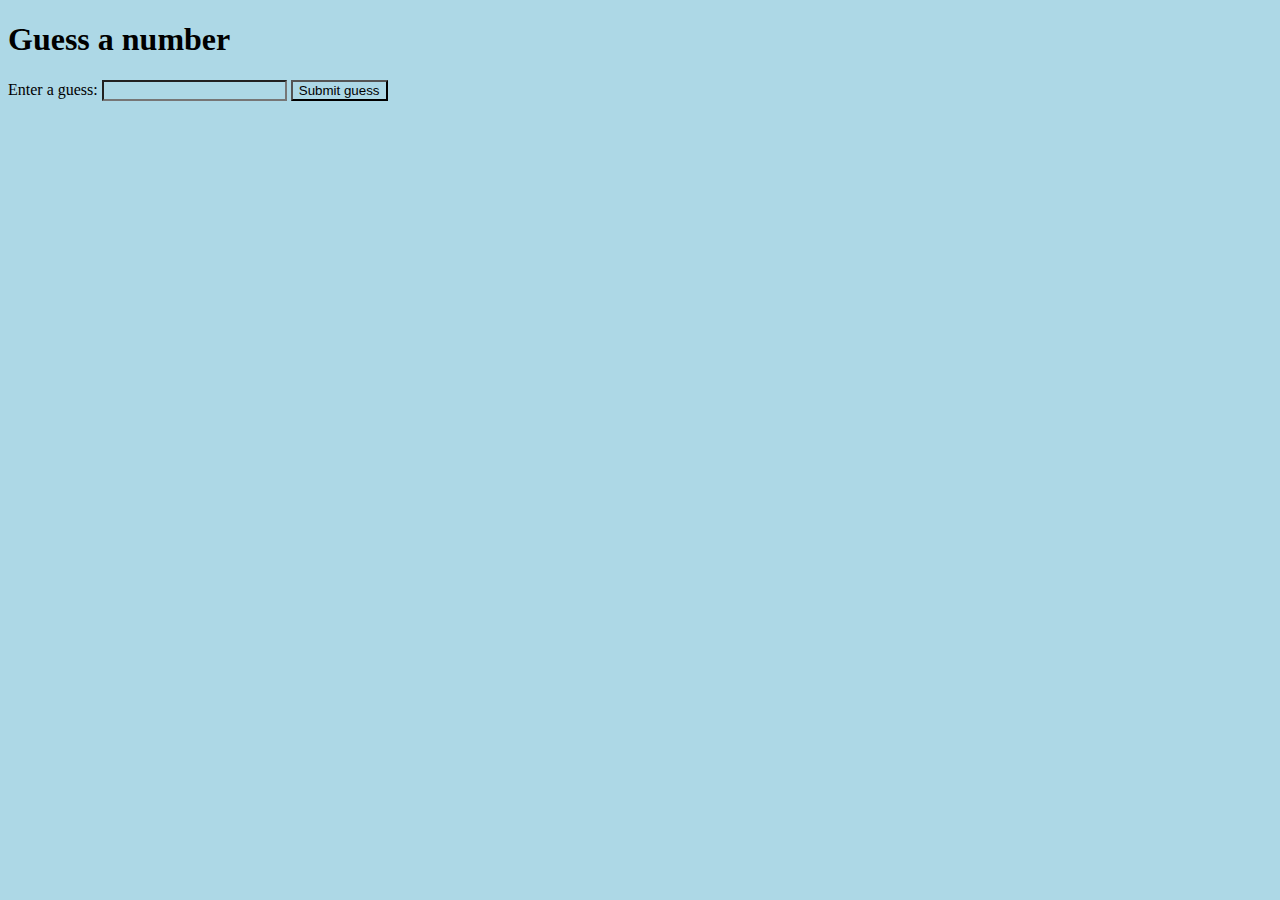
<file: js/game.html>
<!DOCTYPE html>
<html lang="en">

<head>
    <meta charset="UTF-8">
    <meta http-equiv="X-UA-Compatible" content="IE=edge">
    <meta name="viewport" content="width=device-width, initial-scale=1.0">
    <title>Document</title>
    <style>
        * {
            background-Color: lightblue;
        }
        
        p {
            font: size 24px;
            color: #fff;
        }
    </style>
</head>

<div>

    <h1>Guess a number</h1>
    <div class="form">
        <label for="guessField">Enter a guess: </label><input type="text" id="guessField" class="guessField">
        <input type="submit" value="Submit guess" class="guessSubmit">
    </div>
    <div class="resultParas">
        <p class="guesses"></p>
        <p class="lastResult"></p>
        <p class="loOrHi"></p>
    </div>

    <script>
        let randomNumber = Math.floor(Math.random() * 10) + 1;

        const guesses = document.querySelector('.guesses');
        const lastResult = document.querySelector('.lastResult');
        const loOrHi = document.querySelector('.loOrHi');


        const guessSubmit = document.querySelector('.guessSubmit');
        const guessField = document.querySelector('.guessField');

        let guessCount = 1;
        let resetButton;


        function checkGuess() {
            let userGuess = Number(guessField.value);
            if (guessCount === 1) {
                guesses.textContent = "previous guesses. ";
            }
            guesses.textContent += userGuess + ' ';

            if (userGuess === randomNumber) {
                lastResult.textContent = "Congratulations! You have WoN!!!"
                lastResult.style.backgroundColor = "green";
                loOrHi.textContent = '';
                setGameOver();
            } else if (guessCount === 10) {
                lastResult.textContent = '!!!Game Over!!!';
                loOrHi.textContent = " ";
                setGameOver();
            } else {

                lastResult.textContent = "Wrong!";
                lastResult.style.backgroundColor = 'red';
                if (userGuess < randomNumber) {
                    loOrHi.textContent = "Last guess was too low!";
                } else if (userGuess > randomNumber) {
                    loOrHi.textContent = "Last guess was too high!";
                }
            }
            guessCount++;
            guessField.value = '';
            guessField.focus();
        }
        guessSubmit.addEventListener('click', checkGuess);

        function setGameOver() {
            guessField.disabled = true;
            guessSubmit.disabled = true;
            resetButton = document.createElement('button');
            resetButton.textContent = 'Start new game';
            document.body.appendChild(resetButton);
            resetButton.addEventListener('click', resetGame);
        }

        function resetGame() {
            guessCount = 1;

            const resetParas = document.querySelectorAll('.resultParas p');
            for (let i = 0; i < resetParas.length; i++) {
                resetParas[i].textContent = '';
            }

            resetButton.parentNode.removeChild(resetButton);

            guessField.disabled = false;
            guessSubmit.disabled = false;
            guessField.value = '';
            guessField.focus();

            lastResult.style.backgroundColor = 'white';

            randomNumber = Math.floor(Math.random() * 100) + 1;

        }
    </script>
    </body>

</html>
</file>
